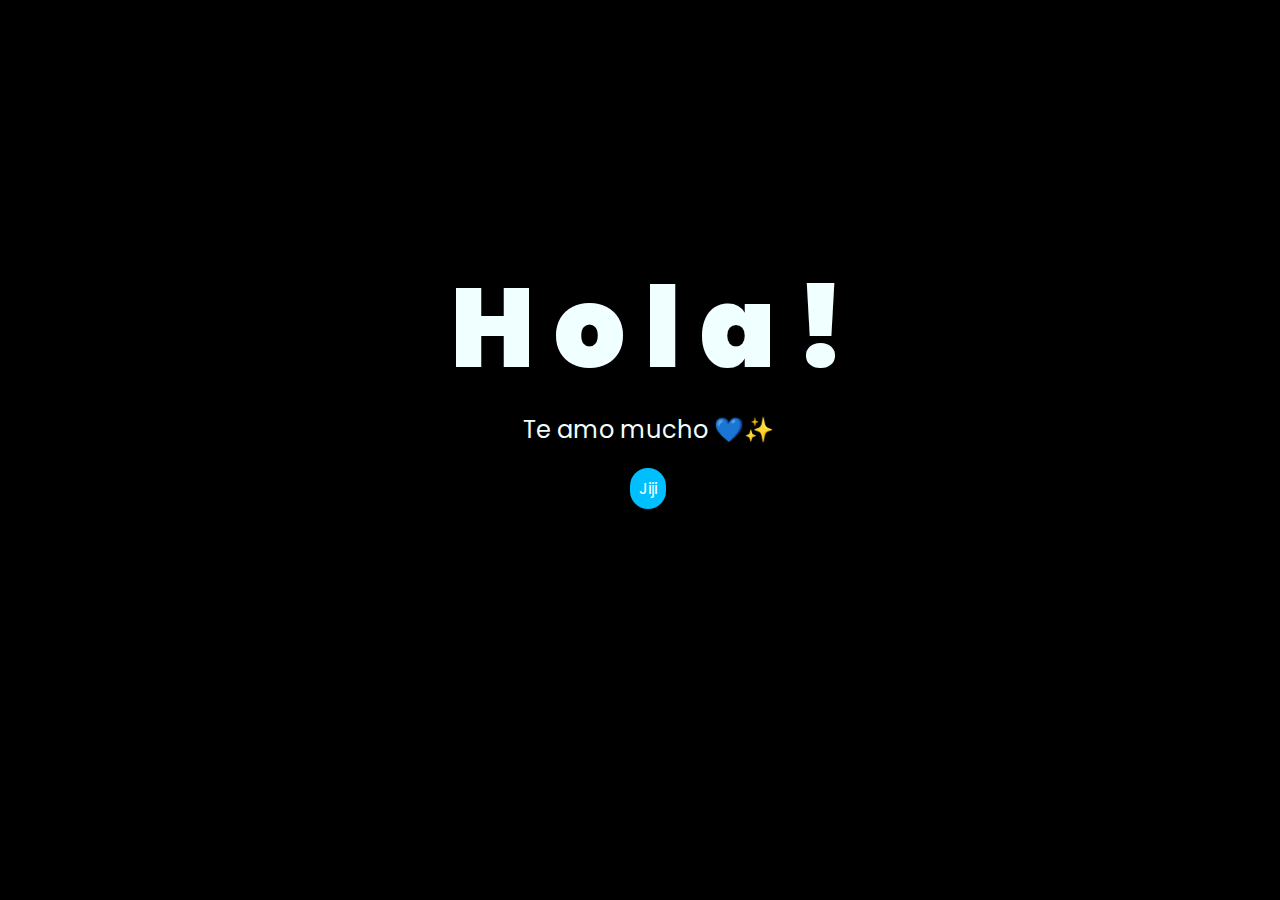
<file: index.html>
<!DOCTYPE html>
<html lang="es">
<head>
    <meta charset="UTF-8">
    <meta http-equiv="X-UA-Compatible" content="IE=edge">
    <meta name="viewport" content="width=device-width, initial-scale=1.0">
    <link rel="stylesheet" href="css/style.css">
    <link rel="icon" href="img/flowers.png" type="image/x-icon">
    <title>Flowers</title>
</head>

<body>
    <div class="greetings">
        <span>H</span>
        <span>o</span>
        <span>l</span>
        <span>a</span>
        <span>!</span>
    </div>
    <div class="description">
        <span>Te amo mucho 💙✨</span>
    </div>
    <div class="button">
        <button class="botones">
            <a href="flower.html" style="color: #fff;">Jiji</a>
        </button>
    </div>

</body>

</html>
</file>
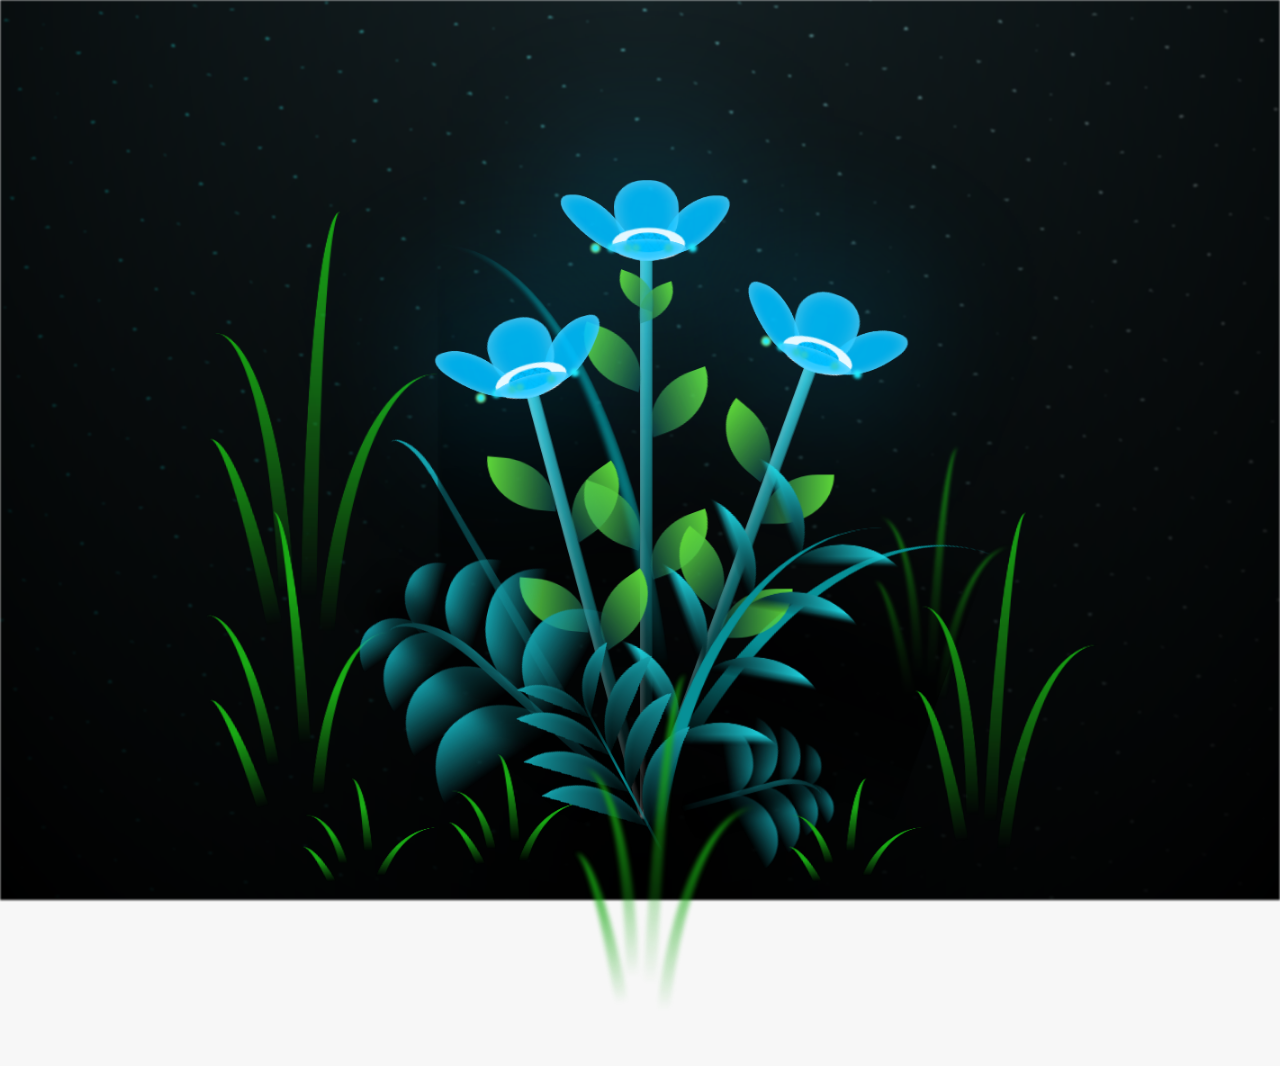
<file: flower.html>
<!DOCTYPE html>
<html lang="es">
  <head>
    <meta charset="UTF-8" />
    <meta http-equiv="X-UA-Compatible" content="IE=edge" />
    <meta name="viewport" content="width=device-width, initial-scale=1.0" />
    <link rel="stylesheet" href="css/main.css" />
    <link rel="icon" href="img/flowers.png" type="image/x-icon" />
    <title>Flower</title>
  </head>
  <body class="container">
    <audio src="sound/Y2meta.app - Lady Gaga, Bruno Mars - Die With A Smile (Official Music Video) (128 kbps).mp3" autoplay></audio>
    <div id="lyrics">
      
    </div>
    
    <h1 class="titulo">Florcitas celestitas para mi amorcito. <br> <br>
      Me encantas mi corazón.</h1>
    <div class="night"></div>
    <div class="flowers">
      <div class="flower flower--1">
        <div class="flower__leafs flower__leafs--1">
          <div class="flower__leaf flower__leaf--1"></div>
          <div class="flower__leaf flower__leaf--2"></div>
          <div class="flower__leaf flower__leaf--3"></div>
          <div class="flower__leaf flower__leaf--4"></div>
          <div class="flower__white-circle"></div>

          <div class="flower__light flower__light--1"></div>
          <div class="flower__light flower__light--2"></div>
          <div class="flower__light flower__light--3"></div>
          <div class="flower__light flower__light--4"></div>
          <div class="flower__light flower__light--5"></div>
          <div class="flower__light flower__light--6"></div>
          <div class="flower__light flower__light--7"></div>
          <div class="flower__light flower__light--8"></div>
        </div>
        <div class="flower__line">
          <div class="flower__line__leaf flower__line__leaf--1"></div>
          <div class="flower__line__leaf flower__line__leaf--2"></div>
          <div class="flower__line__leaf flower__line__leaf--3"></div>
          <div class="flower__line__leaf flower__line__leaf--4"></div>
          <div class="flower__line__leaf flower__line__leaf--5"></div>
          <div class="flower__line__leaf flower__line__leaf--6"></div>
        </div>
      </div>

      <div class="flower flower--2">
        <div class="flower__leafs flower__leafs--2">
          <div class="flower__leaf flower__leaf--1"></div>
          <div class="flower__leaf flower__leaf--2"></div>
          <div class="flower__leaf flower__leaf--3"></div>
          <div class="flower__leaf flower__leaf--4"></div>
          <div class="flower__white-circle"></div>

          <div class="flower__light flower__light--1"></div>
          <div class="flower__light flower__light--2"></div>
          <div class="flower__light flower__light--3"></div>
          <div class="flower__light flower__light--4"></div>
          <div class="flower__light flower__light--5"></div>
          <div class="flower__light flower__light--6"></div>
          <div class="flower__light flower__light--7"></div>
          <div class="flower__light flower__light--8"></div>
        </div>
        <div class="flower__line">
          <div class="flower__line__leaf flower__line__leaf--1"></div>
          <div class="flower__line__leaf flower__line__leaf--2"></div>
          <div class="flower__line__leaf flower__line__leaf--3"></div>
          <div class="flower__line__leaf flower__line__leaf--4"></div>
        </div>
      </div>

      <div class="flower flower--3">
        <div class="flower__leafs flower__leafs--3">
          <div class="flower__leaf flower__leaf--1"></div>
          <div class="flower__leaf flower__leaf--2"></div>
          <div class="flower__leaf flower__leaf--3"></div>
          <div class="flower__leaf flower__leaf--4"></div>
          <div class="flower__white-circle"></div>

          <div class="flower__light flower__light--1"></div>
          <div class="flower__light flower__light--2"></div>
          <div class="flower__light flower__light--3"></div>
          <div class="flower__light flower__light--4"></div>
          <div class="flower__light flower__light--5"></div>
          <div class="flower__light flower__light--6"></div>
          <div class="flower__light flower__light--7"></div>
          <div class="flower__light flower__light--8"></div>
        </div>
        <div class="flower__line">
          <div class="flower__line__leaf flower__line__leaf--1"></div>
          <div class="flower__line__leaf flower__line__leaf--2"></div>
          <div class="flower__line__leaf flower__line__leaf--3"></div>
          <div class="flower__line__leaf flower__line__leaf--4"></div>
        </div>
      </div>

      <div class="grow-ans" style="--d: 1.2s">
        <div class="flower__g-long">
          <div class="flower__g-long__top"></div>
          <div class="flower__g-long__bottom"></div>
        </div>
      </div>

      <div class="growing-grass">
        <div class="flower__grass flower__grass--1">
          <div class="flower__grass--top"></div>
          <div class="flower__grass--bottom"></div>
          <div class="flower__grass__leaf flower__grass__leaf--1"></div>
          <div class="flower__grass__leaf flower__grass__leaf--2"></div>
          <div class="flower__grass__leaf flower__grass__leaf--3"></div>
          <div class="flower__grass__leaf flower__grass__leaf--4"></div>
          <div class="flower__grass__leaf flower__grass__leaf--5"></div>
          <div class="flower__grass__leaf flower__grass__leaf--6"></div>
          <div class="flower__grass__leaf flower__grass__leaf--7"></div>
          <div class="flower__grass__leaf flower__grass__leaf--8"></div>
          <div class="flower__grass__overlay"></div>
        </div>
      </div>

      <div class="growing-grass">
        <div class="flower__grass flower__grass--2">
          <div class="flower__grass--top"></div>
          <div class="flower__grass--bottom"></div>
          <div class="flower__grass__leaf flower__grass__leaf--1"></div>
          <div class="flower__grass__leaf flower__grass__leaf--2"></div>
          <div class="flower__grass__leaf flower__grass__leaf--3"></div>
          <div class="flower__grass__leaf flower__grass__leaf--4"></div>
          <div class="flower__grass__leaf flower__grass__leaf--5"></div>
          <div class="flower__grass__leaf flower__grass__leaf--6"></div>
          <div class="flower__grass__leaf flower__grass__leaf--7"></div>
          <div class="flower__grass__leaf flower__grass__leaf--8"></div>
          <div class="flower__grass__overlay"></div>
        </div>
      </div>

      <div class="grow-ans" style="--d: 2.4s">
        <div class="flower__g-right flower__g-right--1">
          <div class="leaf"></div>
        </div>
      </div>

      <div class="grow-ans" style="--d: 2.8s">
        <div class="flower__g-right flower__g-right--2">
          <div class="leaf"></div>
        </div>
      </div>

      <div class="grow-ans" style="--d: 2.8s">
        <div class="flower__g-front">
          <div
            class="flower__g-front__leaf-wrapper flower__g-front__leaf-wrapper--1"
          >
            <div class="flower__g-front__leaf"></div>
          </div>
          <div
            class="flower__g-front__leaf-wrapper flower__g-front__leaf-wrapper--2"
          >
            <div class="flower__g-front__leaf"></div>
          </div>
          <div
            class="flower__g-front__leaf-wrapper flower__g-front__leaf-wrapper--3"
          >
            <div class="flower__g-front__leaf"></div>
          </div>
          <div
            class="flower__g-front__leaf-wrapper flower__g-front__leaf-wrapper--4"
          >
            <div class="flower__g-front__leaf"></div>
          </div>
          <div
            class="flower__g-front__leaf-wrapper flower__g-front__leaf-wrapper--5"
          >
            <div class="flower__g-front__leaf"></div>
          </div>
          <div
            class="flower__g-front__leaf-wrapper flower__g-front__leaf-wrapper--6"
          >
            <div class="flower__g-front__leaf"></div>
          </div>
          <div
            class="flower__g-front__leaf-wrapper flower__g-front__leaf-wrapper--7"
          >
            <div class="flower__g-front__leaf"></div>
          </div>
          <div
            class="flower__g-front__leaf-wrapper flower__g-front__leaf-wrapper--8"
          >
            <div class="flower__g-front__leaf"></div>
          </div>
          <div class="flower__g-front__line"></div>
        </div>
      </div>

      <div class="grow-ans" style="--d: 3.2s">
        <div class="flower__g-fr">
          <div class="leaf"></div>
          <div class="flower__g-fr__leaf flower__g-fr__leaf--1"></div>
          <div class="flower__g-fr__leaf flower__g-fr__leaf--2"></div>
          <div class="flower__g-fr__leaf flower__g-fr__leaf--3"></div>
          <div class="flower__g-fr__leaf flower__g-fr__leaf--4"></div>
          <div class="flower__g-fr__leaf flower__g-fr__leaf--5"></div>
          <div class="flower__g-fr__leaf flower__g-fr__leaf--6"></div>
          <div class="flower__g-fr__leaf flower__g-fr__leaf--7"></div>
          <div class="flower__g-fr__leaf flower__g-fr__leaf--8"></div>
        </div>
      </div>

      <div class="long-g long-g--0">
        <div class="grow-ans" style="--d: 3s">
          <div class="leaf leaf--0"></div>
        </div>
        <div class="grow-ans" style="--d: 2.2s">
          <div class="leaf leaf--1"></div>
        </div>
        <div class="grow-ans" style="--d: 3.4s">
          <div class="leaf leaf--2"></div>
        </div>
        <div class="grow-ans" style="--d: 3.6s">
          <div class="leaf leaf--3"></div>
        </div>
      </div>

      <div class="long-g long-g--1">
        <div class="grow-ans" style="--d: 3.6s">
          <div class="leaf leaf--0"></div>
        </div>
        <div class="grow-ans" style="--d: 3.8s">
          <div class="leaf leaf--1"></div>
        </div>
        <div class="grow-ans" style="--d: 4s">
          <div class="leaf leaf--2"></div>
        </div>
        <div class="grow-ans" style="--d: 4.2s">
          <div class="leaf leaf--3"></div>
        </div>
      </div>

      <div class="long-g long-g--2">
        <div class="grow-ans" style="--d: 4s">
          <div class="leaf leaf--0"></div>
        </div>
        <div class="grow-ans" style="--d: 4.2s">
          <div class="leaf leaf--1"></div>
        </div>
        <div class="grow-ans" style="--d: 4.4s">
          <div class="leaf leaf--2"></div>
        </div>
        <div class="grow-ans" style="--d: 4.6s">
          <div class="leaf leaf--3"></div>
        </div>
      </div>

      <div class="long-g long-g--3">
        <div class="grow-ans" style="--d: 4s">
          <div class="leaf leaf--0"></div>
        </div>
        <div class="grow-ans" style="--d: 4.2s">
          <div class="leaf leaf--1"></div>
        </div>
        <div class="grow-ans" style="--d: 3s">
          <div class="leaf leaf--2"></div>
        </div>
        <div class="grow-ans" style="--d: 3.6s">
          <div class="leaf leaf--3"></div>
        </div>
      </div>

      <div class="long-g long-g--4">
        <div class="grow-ans" style="--d: 4s">
          <div class="leaf leaf--0"></div>
        </div>
        <div class="grow-ans" style="--d: 4.2s">
          <div class="leaf leaf--1"></div>
        </div>
        <div class="grow-ans" style="--d: 3s">
          <div class="leaf leaf--2"></div>
        </div>
        <div class="grow-ans" style="--d: 3.6s">
          <div class="leaf leaf--3"></div>
        </div>
      </div>

      <div class="long-g long-g--5">
        <div class="grow-ans" style="--d: 4s">
          <div class="leaf leaf--0"></div>
        </div>
        <div class="grow-ans" style="--d: 4.2s">
          <div class="leaf leaf--1"></div>
        </div>
        <div class="grow-ans" style="--d: 3s">
          <div class="leaf leaf--2"></div>
        </div>
        <div class="grow-ans" style="--d: 3.6s">
          <div class="leaf leaf--3"></div>
        </div>
      </div>

      <div class="long-g long-g--6">
        <div class="grow-ans" style="--d: 4.2s">
          <div class="leaf leaf--0"></div>
        </div>
        <div class="grow-ans" style="--d: 4.4s">
          <div class="leaf leaf--1"></div>
        </div>
        <div class="grow-ans" style="--d: 4.6s">
          <div class="leaf leaf--2"></div>
        </div>
        <div class="grow-ans" style="--d: 4.8s">
          <div class="leaf leaf--3"></div>
        </div>
      </div>

      <div class="long-g long-g--7">
        <div class="grow-ans" style="--d: 3s">
          <div class="leaf leaf--0"></div>
        </div>
        <div class="grow-ans" style="--d: 3.2s">
          <div class="leaf leaf--1"></div>
        </div>
        <div class="grow-ans" style="--d: 3.5s">
          <div class="leaf leaf--2"></div>
        </div>
        <div class="grow-ans" style="--d: 3.6s">
          <div class="leaf leaf--3"></div>
        </div>
      </div>
    </div>
    <script src="anim.js"></script>
    <script src="main.js"></script>
  </body>
</html>
</file>
<file: css/style.css>
@import url('https://fonts.googleapis.com/css2?family=Poppins:ital,wght@0,500;1,900&display=swap');
*{
    font-family: 'Poppins',cursive;
}
body{
    color: azure;
    width: 100%;
    height: 82vh;
    display: flex;
    flex-direction: column;
    align-items: center;
    justify-content: center;
    background-color: black;
    /* padding-top: -30; */
}

.botones{
    padding: 9px;
    border-radius: 80px;
    background-color: transparent;
    border: none;
}

.botones a{
    background-color: deepskyblue;
    padding: 9px;
    border-radius: 80px;
    -webkit-border-radius: 80px;
    -moz-border-radius: 80px;
    -ms-border-radius: 80px;
    -o-border-radius: 80px;

}

.botones a:focus{
    background-color: rgb(50, 194, 194);
}

.greetings{
    font-size: 7rem;
    font-weight: 900;
}
.greetings > span{
    animation: glow 2.5s ease-in-out infinite;
}
@keyframes glow{
    0%, 100%{
        color: #fff;
        text-shadow: 0 0 12px #39c6d6, 0 0 50px #39c6d6, 0 0 100px #39c6d6;
    }
    10%, 90%{
        color: #111;
        text-shadow: none;
    }
}
.greetings > span:nth-child(2){
    animation-delay: .2s ;
}
.greetings > span:nth-child(3){
    animation-delay: .4s ;
}
.greetings > span:nth-child(4){
    animation-delay: .6s;
}
.greetings > span:nth-child(5){
    animation-delay: .8s;
}
.greetings > span:nth-child(6){
    animation-delay: 1s;
}

.description{
    font-size: 1.5rem;
    margin-bottom: 20px;
}

.button a{
    text-decoration: none;
    font-size: 1rem;
    color: #111;
}

@media screen and (max-width:574px){
    .greetings{
        display: block;
        font-size: 4rem;
        font-weight: 800;
        text-align: center;
    }
    .description{
        font-size: 2rem;
    }
    
    .button a{
        font-size: 1rem;
    }
}
</file>
<file: css/main.css>
*,
*::after,
*::before {
  padding: 0;
  margin: 0;
  box-sizing: border-box;
}

:root {
  --dark-color: #000;
}

body {
  display: flex;
  align-items: flex-end;
  justify-content: center;
  min-height: 100vh;
  background-color: var(--dark-color);
  overflow: hidden;
  perspective: 1000px;
}

#lyrics {
  font-size: 28px;
  font-family: "Franklin Gothic Medium", "Arial Narrow", Arial, sans-serif;
  color: white;
  position: absolute;
  margin-bottom: 20%;
  z-index: 1;
  font-weight: bold;
  letter-spacing: 4px;
}
@media only screen and (max-width: 600px) {
  /* Estilos específicos para dispositivos con un ancho máximo de 600px */
  #lyrics {
      font-size: 14px; /* Reduce el tamaño del texto para dispositivos más pequeños */
      margin-bottom: 530px;
      letter-spacing: 3px;
  }

}
.titulo {
  margin-bottom: 180px;
  font-family: "Arial Narrow", Arial, sans-serif;
  color: rgb(0, 191, 255);
  position: absolute;
  font-weight: bold;
  letter-spacing: 10px;
  opacity: 0;
  animation: fadeIn 3s ease-in-out forwards;
  text-align: center;
}
@keyframes fadeIn {
  from {
    opacity: 0;
  }
  to {
    opacity: 1;
  }
}

.night {
  z-index: -1;
  position: absolute;
  left: 50%;
  top: 0;
  transform: translateX(-50%);
  width: 100%;
  height: 100%;
  filter: blur(0.1vmin);
  background-image: radial-gradient(
      ellipse at top,
      transparent 0%,
      var(--dark-color)
    ),
    radial-gradient(
      ellipse at bottom,
      var(--dark-color),
      rgba(145, 233, 255, 0.2)
    ),
    repeating-linear-gradient(
      220deg,
      rgb(0, 0, 0) 0px,
      rgb(0, 0, 0) 19px,
      transparent 19px,
      transparent 22px
    ),
    repeating-linear-gradient(
      189deg,
      rgb(0, 0, 0) 0px,
      rgb(0, 0, 0) 19px,
      transparent 19px,
      transparent 22px
    ),
    repeating-linear-gradient(
      148deg,
      rgb(0, 0, 0) 0px,
      rgb(0, 0, 0) 19px,
      transparent 19px,
      transparent 22px
    ),
    linear-gradient(90deg, rgb(0, 255, 250), rgb(240, 240, 240));
}

.flowers {
  position: relative;
  transform: scale(0.9);
  /*margin-bottom: 100px;
  */
}

@media only screen and (max-width: 600px) {
  /* Estilos específicos para dispositivos con un ancho máximo de 600px */
.flowers {
      font-size: 14px;
      margin-bottom: 35%;
      letter-spacing: 3px;
      transform: scale(1.0);
}

}

.flower {
  position: absolute;
  bottom: 10vmin;
  transform-origin: bottom center;
  z-index: 10;
  --fl-speed: 0.8s;
}
.flower--1 {
  -webkit-animation: moving-flower-1 4s linear infinite;
  animation: moving-flower-1 4s linear infinite;
}
.flower--1 .flower__line {
  height: 70vmin;
  -webkit-animation-delay: 0.3s;
  animation-delay: 0.3s;
}
.flower--1 .flower__line__leaf--1 {
  -webkit-animation: blooming-leaf-right var(--fl-speed) 1.6s backwards;
  animation: blooming-leaf-right var(--fl-speed) 1.6s backwards;
}
.flower--1 .flower__line__leaf--2 {
  -webkit-animation: blooming-leaf-right var(--fl-speed) 1.4s backwards;
  animation: blooming-leaf-right var(--fl-speed) 1.4s backwards;
}
.flower--1 .flower__line__leaf--3 {
  -webkit-animation: blooming-leaf-left var(--fl-speed) 1.2s backwards;
  animation: blooming-leaf-left var(--fl-speed) 1.2s backwards;
}
.flower--1 .flower__line__leaf--4 {
  -webkit-animation: blooming-leaf-left var(--fl-speed) 1s backwards;
  animation: blooming-leaf-left var(--fl-speed) 1s backwards;
}
.flower--1 .flower__line__leaf--5 {
  -webkit-animation: blooming-leaf-right var(--fl-speed) 1.8s backwards;
  animation: blooming-leaf-right var(--fl-speed) 1.8s backwards;
}
.flower--1 .flower__line__leaf--6 {
  -webkit-animation: blooming-leaf-left var(--fl-speed) 2s backwards;
  animation: blooming-leaf-left var(--fl-speed) 2s backwards;
}
.flower--2 {
  left: 50%;
  transform: rotate(20deg);
  -webkit-animation: moving-flower-2 4s linear infinite;
  animation: moving-flower-2 4s linear infinite;
}
.flower--2 .flower__line {
  height: 60vmin;
  -webkit-animation-delay: 0.6s;
  animation-delay: 0.6s;
}
.flower--2 .flower__line__leaf--1 {
  -webkit-animation: blooming-leaf-right var(--fl-speed) 1.9s backwards;
  animation: blooming-leaf-right var(--fl-speed) 1.9s backwards;
}
.flower--2 .flower__line__leaf--2 {
  -webkit-animation: blooming-leaf-right var(--fl-speed) 1.7s backwards;
  animation: blooming-leaf-right var(--fl-speed) 1.7s backwards;
}
.flower--2 .flower__line__leaf--3 {
  -webkit-animation: blooming-leaf-left var(--fl-speed) 1.5s backwards;
  animation: blooming-leaf-left var(--fl-speed) 1.5s backwards;
}
.flower--2 .flower__line__leaf--4 {
  -webkit-animation: blooming-leaf-left var(--fl-speed) 1.3s backwards;
  animation: blooming-leaf-left var(--fl-speed) 1.3s backwards;
}
.flower--3 {
  left: 50%;
  transform: rotate(-15deg);
  -webkit-animation: moving-flower-3 4s linear infinite;
  animation: moving-flower-3 4s linear infinite;
}
.flower--3 .flower__line {
  -webkit-animation-delay: 0.9s;
  animation-delay: 0.9s;
}
.flower--3 .flower__line__leaf--1 {
  -webkit-animation: blooming-leaf-right var(--fl-speed) 2.5s backwards;
  animation: blooming-leaf-right var(--fl-speed) 2.5s backwards;
}
.flower--3 .flower__line__leaf--2 {
  -webkit-animation: blooming-leaf-right var(--fl-speed) 2.3s backwards;
  animation: blooming-leaf-right var(--fl-speed) 2.3s backwards;
}
.flower--3 .flower__line__leaf--3 {
  -webkit-animation: blooming-leaf-left var(--fl-speed) 2.1s backwards;
  animation: blooming-leaf-left var(--fl-speed) 2.1s backwards;
}
.flower--3 .flower__line__leaf--4 {
  -webkit-animation: blooming-leaf-left var(--fl-speed) 1.9s backwards;
  animation: blooming-leaf-left var(--fl-speed) 1.9s backwards;
}
.flower__leafs {
  position: relative;
  -webkit-animation: blooming-flower 2s backwards;
  animation: blooming-flower 2s backwards;
}
.flower__leafs--1 {
  -webkit-animation-delay: 1.1s;
  animation-delay: 1.1s;
}
.flower__leafs--2 {
  -webkit-animation-delay: 1.4s;
  animation-delay: 1.4s;
}
.flower__leafs--3 {
  -webkit-animation-delay: 1.7s;
  animation-delay: 1.7s;
}
.flower__leafs::after {
  content: "";
  position: absolute;
  left: 0;
  top: 0;
  transform: translate(-50%, -100%);
  width: 8vmin;
  height: 8vmin;
  background-color: rgb(0, 191, 255);;
  /* background-color: #fd2525; */
  filter: blur(10vmin);
}
.flower__leaf {
  position: absolute;
  bottom: 0;
  left: 50%;
  width: 8vmin;
  height: 11vmin;
  border-radius: 51% 49% 47% 53%/44% 45% 55% 69%;
  background-color: #253bfd;
  background-color: rgb(0, 191, 255);
  transform-origin: bottom center;
  opacity: 0.9;
  box-shadow: inset 0 0 2vmin rgba(255, 255, 255, 0.5);
}
.flower__leaf--1 {
  transform: translate(-10%, 1%) rotateY(40deg) rotateX(-50deg);
}
.flower__leaf--2 {
  transform: translate(-50%, -4%) rotateX(40deg);
}
.flower__leaf--3 {
  transform: translate(-90%, 0%) rotateY(45deg) rotateX(50deg);
}
.flower__leaf--4 {
  width: 8vmin;
  height: 8vmin;
  transform-origin: bottom left;
  border-radius: 4vmin 10vmin 4vmin 4vmin;
  transform: translate(0%, 18%) rotateX(70deg) rotate(-43deg);
  background-color: rgb(0, 191, 255);;
  z-index: 1;
  opacity: 0.8;
}
.flower__white-circle {
  position: absolute;
  left: -3.5vmin;
  top: -3vmin;
  width: 9vmin;
  height: 4vmin;
  border-radius: 50%;
  background-color: #fff;
}
.flower__white-circle::after {
  content: "";
  position: absolute;
  left: 50%;
  top: 45%;
  transform: translate(-50%, -50%);
  width: 60%;
  height: 60%;
  border-radius: inherit;
  background-image: repeating-linear-gradient(
      135deg,
      rgba(0, 0, 0, 0.03) 0px,
      rgba(0, 0, 0, 0.03) 1px,
      transparent 1px,
      transparent 12px
    ),
    repeating-linear-gradient(
      45deg,
      rgba(0, 0, 0, 0.03) 0px,
      rgba(0, 0, 0, 0.03) 1px,
      transparent 1px,
      transparent 12px
    ),
    repeating-linear-gradient(
      67.5deg,
      rgba(0, 0, 0, 0.03) 0px,
      rgba(0, 0, 0, 0.03) 1px,
      transparent 1px,
      transparent 12px
    ),
    repeating-linear-gradient(
      135deg,
      rgba(0, 0, 0, 0.03) 0px,
      rgba(0, 0, 0, 0.03) 1px,
      transparent 1px,
      transparent 12px
    ),
    repeating-linear-gradient(
      45deg,
      rgba(0, 0, 0, 0.03) 0px,
      rgba(0, 0, 0, 0.03) 1px,
      transparent 1px,
      transparent 12px
    ),
    repeating-linear-gradient(
      112.5deg,
      rgba(0, 0, 0, 0.03) 0px,
      rgba(0, 0, 0, 0.03) 1px,
      transparent 1px,
      transparent 12px
    ),
    repeating-linear-gradient(
      112.5deg,
      rgba(0, 0, 0, 0.03) 0px,
      rgba(0, 0, 0, 0.03) 1px,
      transparent 1px,
      transparent 12px
    ),
    repeating-linear-gradient(
      45deg,
      rgba(0, 0, 0, 0.03) 0px,
      rgba(0, 0, 0, 0.03) 1px,
      transparent 1px,
      transparent 12px
    ),
    repeating-linear-gradient(
      22.5deg,
      rgba(0, 0, 0, 0.03) 0px,
      rgba(0, 0, 0, 0.03) 1px,
      transparent 1px,
      transparent 12px
    ),
    repeating-linear-gradient(
      45deg,
      rgba(0, 0, 0, 0.03) 0px,
      rgba(0, 0, 0, 0.03) 1px,
      transparent 1px,
      transparent 12px
    ),
    repeating-linear-gradient(
      22.5deg,
      rgba(0, 0, 0, 0.03) 0px,
      rgba(0, 0, 0, 0.03) 1px,
      transparent 1px,
      transparent 12px
    ),
    repeating-linear-gradient(
      135deg,
      rgba(0, 0, 0, 0.03) 0px,
      rgba(0, 0, 0, 0.03) 1px,
      transparent 1px,
      transparent 12px
    ),
    repeating-linear-gradient(
      157.5deg,
      rgba(0, 0, 0, 0.03) 0px,
      rgba(0, 0, 0, 0.03) 1px,
      transparent 1px,
      transparent 12px
    ),
    repeating-linear-gradient(
      67.5deg,
      rgba(0, 0, 0, 0.03) 0px,
      rgba(0, 0, 0, 0.03) 1px,
      transparent 1px,
      transparent 12px
    ),
    repeating-linear-gradient(
      67.5deg,
      rgba(0, 0, 0, 0.03) 0px,
      rgba(0, 0, 0, 0.03) 1px,
      transparent 1px,
      transparent 12px
    ),
    linear-gradient(90deg, rgb(0, 191, 255), rgb(0, 191, 255));
}
.flower__line {
  height: 55vmin;
  width: 1.5vmin;
  background-image: linear-gradient(
      to left,
      rgba(0, 0, 0, 0.2),
      transparent,
      rgba(255, 255, 255, 0.2)
    ),
    linear-gradient(to top, transparent 10%, #14757a, #39c6d6);
  box-shadow: inset 0 0 2px rgba(0, 0, 0, 0.5);
  -webkit-animation: grow-flower-tree 4s backwards;
  animation: grow-flower-tree 4s backwards;
}
.flower__line__leaf {
  --w: 7vmin;
  --h: calc(var(--w) + 2vmin);
  position: absolute;
  top: 20%;
  left: 90%;
  width: var(--w);
  height: var(--h);
  border-top-right-radius: var(--h);
  border-bottom-left-radius: var(--h);
  background-image: linear-gradient(to top, rgba(20, 117, 122, 0.4), #5ed639);
}
.flower__line__leaf--1 {
  transform: rotate(70deg) rotateY(30deg);
}
.flower__line__leaf--2 {
  top: 45%;
  transform: rotate(70deg) rotateY(30deg);
}
.flower__line__leaf--3,
.flower__line__leaf--4,
.flower__line__leaf--6 {
  border-top-right-radius: 0;
  border-bottom-left-radius: 0;
  border-top-left-radius: var(--h);
  border-bottom-right-radius: var(--h);
  left: -460%;
  top: 12%;
  transform: rotate(-70deg) rotateY(30deg);
}
.flower__line__leaf--4 {
  top: 40%;
}
.flower__line__leaf--5 {
  top: 0;
  transform-origin: left;
  transform: rotate(70deg) rotateY(30deg) scale(0.6);
}
.flower__line__leaf--6 {
  top: -2%;
  left: -450%;
  transform-origin: right;
  transform: rotate(-70deg) rotateY(30deg) scale(0.6);
}
.flower__light {
  position: absolute;
  bottom: 0vmin;
  width: 1vmin;
  height: 1vmin;
  background-color: rgb(255, 251, 0);
  border-radius: 50%;
  filter: blur(0.2vmin);
  -webkit-animation: light-ans 4s linear infinite backwards;
  animation: light-ans 4s linear infinite backwards;
}
.flower__light:nth-child(odd) {
  background-color: #23f0ff;
}
.flower__light--1 {
  left: -2vmin;
  -webkit-animation-delay: 1s;
  animation-delay: 1s;
}
.flower__light--2 {
  left: 3vmin;
  -webkit-animation-delay: 0.5s;
  animation-delay: 0.5s;
}
.flower__light--3 {
  left: -6vmin;
  -webkit-animation-delay: 0.3s;
  animation-delay: 0.3s;
}
.flower__light--4 {
  left: 6vmin;
  -webkit-animation-delay: 0.9s;
  animation-delay: 0.9s;
}
.flower__light--5 {
  left: -1vmin;
  -webkit-animation-delay: 1.5s;
  animation-delay: 1.5s;
}
.flower__light--6 {
  left: -4vmin;
  -webkit-animation-delay: 3s;
  animation-delay: 3s;
}
.flower__light--7 {
  left: 3vmin;
  -webkit-animation-delay: 2s;
  animation-delay: 2s;
}
.flower__light--8 {
  left: -6vmin;
  -webkit-animation-delay: 3.5s;
  animation-delay: 3.5s;
}
.flower__grass {
  --c: #159faa;
  --line-w: 1.5vmin;
  position: absolute;
  bottom: 12vmin;
  left: -7vmin;
  display: flex;
  flex-direction: column;
  align-items: flex-end;
  z-index: 20;
  transform-origin: bottom center;
  transform: rotate(-48deg) rotateY(40deg);
}
.flower__grass--1 {
  -webkit-animation: moving-grass 2s linear infinite;
  animation: moving-grass 2s linear infinite;
}
.flower__grass--2 {
  left: 2vmin;
  bottom: 10vmin;
  transform: scale(0.5) rotate(75deg) rotateX(10deg) rotateY(-200deg);
  opacity: 0.8;
  z-index: 0;
  -webkit-animation: moving-grass--2 1.5s linear infinite;
  animation: moving-grass--2 1.5s linear infinite;
}
.flower__grass--top {
  width: 7vmin;
  height: 10vmin;
  border-top-right-radius: 100%;
  border-right: var(--line-w) solid var(--c);
  transform-origin: bottom center;
  transform: rotate(-2deg);
}
.flower__grass--bottom {
  margin-top: -2px;
  width: var(--line-w);
  height: 25vmin;
  background-image: linear-gradient(to top, transparent, var(--c));
}
.flower__grass__leaf {
  --size: 10vmin;
  position: absolute;
  width: calc(var(--size) * 2.1);
  height: var(--size);
  border-top-left-radius: var(--size);
  border-top-right-radius: var(--size);
  background-image: linear-gradient(
    to top,
    transparent,
    transparent 30%,
    var(--c)
  );
  z-index: 100;
}
.flower__grass__leaf--1 {
  top: -6%;
  left: 30%;
  --size: 6vmin;
  transform: rotate(-20deg);
  -webkit-animation: growing-grass-ans--1 2s 2.6s backwards;
  animation: growing-grass-ans--1 2s 2.6s backwards;
}
@-webkit-keyframes growing-grass-ans--1 {
  0% {
    transform-origin: bottom left;
    transform: rotate(-20deg) scale(0);
  }
}
@keyframes growing-grass-ans--1 {
  0% {
    transform-origin: bottom left;
    transform: rotate(-20deg) scale(0);
  }
}
.flower__grass__leaf--2 {
  top: -5%;
  left: -110%;
  --size: 6vmin;
  transform: rotate(10deg);
  -webkit-animation: growing-grass-ans--2 2s 2.4s linear backwards;
  animation: growing-grass-ans--2 2s 2.4s linear backwards;
}
@-webkit-keyframes growing-grass-ans--2 {
  0% {
    transform-origin: bottom right;
    transform: rotate(10deg) scale(0);
  }
}
@keyframes growing-grass-ans--2 {
  0% {
    transform-origin: bottom right;
    transform: rotate(10deg) scale(0);
  }
}
.flower__grass__leaf--3 {
  top: 5%;
  left: 60%;
  --size: 8vmin;
  transform: rotate(-18deg) rotateX(-20deg);
  -webkit-animation: growing-grass-ans--3 2s 2.2s linear backwards;
  animation: growing-grass-ans--3 2s 2.2s linear backwards;
}
@-webkit-keyframes growing-grass-ans--3 {
  0% {
    transform-origin: bottom left;
    transform: rotate(-18deg) rotateX(-20deg) scale(0);
  }
}
@keyframes growing-grass-ans--3 {
  0% {
    transform-origin: bottom left;
    transform: rotate(-18deg) rotateX(-20deg) scale(0);
  }
}
.flower__grass__leaf--4 {
  top: 6%;
  left: -135%;
  --size: 8vmin;
  transform: rotate(2deg);
  -webkit-animation: growing-grass-ans--4 2s 2s linear backwards;
  animation: growing-grass-ans--4 2s 2s linear backwards;
}
@-webkit-keyframes growing-grass-ans--4 {
  0% {
    transform-origin: bottom right;
    transform: rotate(2deg) scale(0);
  }
}
@keyframes growing-grass-ans--4 {
  0% {
    transform-origin: bottom right;
    transform: rotate(2deg) scale(0);
  }
}
.flower__grass__leaf--5 {
  top: 20%;
  left: 60%;
  --size: 10vmin;
  transform: rotate(-24deg) rotateX(-20deg);
  -webkit-animation: growing-grass-ans--5 2s 1.8s linear backwards;
  animation: growing-grass-ans--5 2s 1.8s linear backwards;
}
@-webkit-keyframes growing-grass-ans--5 {
  0% {
    transform-origin: bottom left;
    transform: rotate(-24deg) rotateX(-20deg) scale(0);
  }
}
@keyframes growing-grass-ans--5 {
  0% {
    transform-origin: bottom left;
    transform: rotate(-24deg) rotateX(-20deg) scale(0);
  }
}
.flower__grass__leaf--6 {
  top: 22%;
  left: -180%;
  --size: 10vmin;
  transform: rotate(10deg);
  -webkit-animation: growing-grass-ans--6 2s 1.6s linear backwards;
  animation: growing-grass-ans--6 2s 1.6s linear backwards;
}
@-webkit-keyframes growing-grass-ans--6 {
  0% {
    transform-origin: bottom right;
    transform: rotate(10deg) scale(0);
  }
}
@keyframes growing-grass-ans--6 {
  0% {
    transform-origin: bottom right;
    transform: rotate(10deg) scale(0);
  }
}
.flower__grass__leaf--7 {
  top: 39%;
  left: 70%;
  --size: 10vmin;
  transform: rotate(-10deg);
  -webkit-animation: growing-grass-ans--7 2s 1.4s linear backwards;
  animation: growing-grass-ans--7 2s 1.4s linear backwards;
}
@-webkit-keyframes growing-grass-ans--7 {
  0% {
    transform-origin: bottom left;
    transform: rotate(-10deg) scale(0);
  }
}
@keyframes growing-grass-ans--7 {
  0% {
    transform-origin: bottom left;
    transform: rotate(-10deg) scale(0);
  }
}
.flower__grass__leaf--8 {
  top: 40%;
  left: -215%;
  --size: 11vmin;
  transform: rotate(10deg);
  -webkit-animation: growing-grass-ans--8 2s 1.2s linear backwards;
  animation: growing-grass-ans--8 2s 1.2s linear backwards;
}
@-webkit-keyframes growing-grass-ans--8 {
  0% {
    transform-origin: bottom right;
    transform: rotate(10deg) scale(0);
  }
}
@keyframes growing-grass-ans--8 {
  0% {
    transform-origin: bottom right;
    transform: rotate(10deg) scale(0);
  }
}
.flower__grass__overlay {
  position: absolute;
  top: -10%;
  right: 0%;
  width: 100%;
  height: 100%;
  background-color: rgba(0, 0, 0, 0.6);
  filter: blur(1.5vmin);
  z-index: 100;
}
.flower__g-long {
  --w: 2vmin;
  --h: 6vmin;
  --c: #159faa;
  position: absolute;
  bottom: 10vmin;
  left: -3vmin;
  transform-origin: bottom center;
  transform: rotate(-30deg) rotateY(-20deg);
  display: flex;
  flex-direction: column;
  align-items: flex-end;
  -webkit-animation: flower-g-long-ans 3s linear infinite;
  animation: flower-g-long-ans 3s linear infinite;
}
@-webkit-keyframes flower-g-long-ans {
  0%,
  100% {
    transform: rotate(-30deg) rotateY(-20deg);
  }
  50% {
    transform: rotate(-32deg) rotateY(-20deg);
  }
}
@keyframes flower-g-long-ans {
  0%,
  100% {
    transform: rotate(-30deg) rotateY(-20deg);
  }
  50% {
    transform: rotate(-32deg) rotateY(-20deg);
  }
}
.flower__g-long__top {
  top: calc(var(--h) * -1);
  width: calc(var(--w) + 1vmin);
  height: var(--h);
  border-top-right-radius: 100%;
  border-right: 0.7vmin solid var(--c);
  transform: translate(-0.7vmin, 1vmin);
}
.flower__g-long__bottom {
  width: var(--w);
  height: 50vmin;
  transform-origin: bottom center;
  background-image: linear-gradient(to top, transparent 30%, var(--c));
  box-shadow: inset 0 0 2px rgba(0, 0, 0, 0.5);
  -webkit-clip-path: polygon(35% 0, 65% 1%, 100% 100%, 0% 100%);
  clip-path: polygon(35% 0, 65% 1%, 100% 100%, 0% 100%);
}
.flower__g-right {
  position: absolute;
  bottom: 6vmin;
  left: -2vmin;
  transform-origin: bottom left;
  transform: rotate(20deg);
}
.flower__g-right .leaf {
  width: 30vmin;
  height: 50vmin;
  border-top-left-radius: 100%;
  border-left: 2vmin solid #079097;
  background-image: linear-gradient(
    to bottom,
    transparent,
    var(--dark-color) 60%
  );
  -webkit-mask-image: linear-gradient(to top, transparent 30%, #079097 60%);
}
.flower__g-right--1 {
  -webkit-animation: flower-g-right-ans 2.5s linear infinite;
  animation: flower-g-right-ans 2.5s linear infinite;
}
.flower__g-right--2 {
  left: 5vmin;
  transform: rotateY(-180deg);
  -webkit-animation: flower-g-right-ans--2 3s linear infinite;
  animation: flower-g-right-ans--2 3s linear infinite;
}
.flower__g-right--2 .leaf {
  height: 75vmin;
  filter: blur(0.3vmin);
  opacity: 0.8;
}
@-webkit-keyframes flower-g-right-ans {
  0%,
  100% {
    transform: rotate(20deg);
  }
  50% {
    transform: rotate(24deg) rotateX(-20deg);
  }
}
@keyframes flower-g-right-ans {
  0%,
  100% {
    transform: rotate(20deg);
  }
  50% {
    transform: rotate(24deg) rotateX(-20deg);
  }
}
@-webkit-keyframes flower-g-right-ans--2 {
  0%,
  100% {
    transform: rotateY(-180deg) rotate(0deg) rotateX(-20deg);
  }
  50% {
    transform: rotateY(-180deg) rotate(6deg) rotateX(-20deg);
  }
}
@keyframes flower-g-right-ans--2 {
  0%,
  100% {
    transform: rotateY(-180deg) rotate(0deg) rotateX(-20deg);
  }
  50% {
    transform: rotateY(-180deg) rotate(6deg) rotateX(-20deg);
  }
}
.flower__g-front {
  position: absolute;
  bottom: 6vmin;
  left: 2.5vmin;
  z-index: 100;
  transform-origin: bottom center;
  transform: rotate(-28deg) rotateY(30deg) scale(1.04);
  -webkit-animation: flower__g-front-ans 2s linear infinite;
  animation: flower__g-front-ans 2s linear infinite;
}
@-webkit-keyframes flower__g-front-ans {
  0%,
  100% {
    transform: rotate(-28deg) rotateY(30deg) scale(1.04);
  }
  50% {
    transform: rotate(-35deg) rotateY(40deg) scale(1.04);
  }
}
@keyframes flower__g-front-ans {
  0%,
  100% {
    transform: rotate(-28deg) rotateY(30deg) scale(1.04);
  }
  50% {
    transform: rotate(-35deg) rotateY(40deg) scale(1.04);
  }
}
.flower__g-front__line {
  width: 0.3vmin;
  height: 20vmin;
  background-image: linear-gradient(
    to top,
    transparent,
    #079097,
    transparent 100%
  );
  position: relative;
}
.flower__g-front__leaf-wrapper {
  position: absolute;
  top: 0;
  left: 0;
  transform-origin: bottom left;
  transform: rotate(10deg);
}
.flower__g-front__leaf-wrapper:nth-child(even) {
  left: 0vmin;
  transform: rotateY(-180deg) rotate(5deg);
  -webkit-animation: flower__g-front__leaf-left-ans 1s ease-in backwards;
  animation: flower__g-front__leaf-left-ans 1s ease-in backwards;
}
.flower__g-front__leaf-wrapper:nth-child(odd) {
  -webkit-animation: flower__g-front__leaf-ans 1s ease-in backwards;
  animation: flower__g-front__leaf-ans 1s ease-in backwards;
}
.flower__g-front__leaf-wrapper--1 {
  top: -8vmin;
  transform: scale(0.7);
  -webkit-animation: flower__g-front__leaf-ans 1s 5.5s ease-in backwards !important;
  animation: flower__g-front__leaf-ans 1s 5.5s ease-in backwards !important;
}
.flower__g-front__leaf-wrapper--2 {
  top: -8vmin;
  transform: rotateY(-180deg) scale(0.7) !important;
  -webkit-animation: flower__g-front__leaf-left-ans-2 1s 4.6s ease-in backwards !important;
  animation: flower__g-front__leaf-left-ans-2 1s 4.6s ease-in backwards !important;
}
.flower__g-front__leaf-wrapper--3 {
  top: -3vmin;
  -webkit-animation: flower__g-front__leaf-ans 1s 4.6s ease-in backwards;
  animation: flower__g-front__leaf-ans 1s 4.6s ease-in backwards;
}
.flower__g-front__leaf-wrapper--4 {
  top: -3vmin;
  transform: rotateY(-180deg) scale(0.9) !important;
  -webkit-animation: flower__g-front__leaf-left-ans-2 1s 4.6s ease-in backwards !important;
  animation: flower__g-front__leaf-left-ans-2 1s 4.6s ease-in backwards !important;
}
@-webkit-keyframes flower__g-front__leaf-left-ans-2 {
  0% {
    transform: rotateY(-180deg) scale(0);
  }
}
@keyframes flower__g-front__leaf-left-ans-2 {
  0% {
    transform: rotateY(-180deg) scale(0);
  }
}
.flower__g-front__leaf-wrapper--5,
.flower__g-front__leaf-wrapper--6 {
  top: 2vmin;
}
.flower__g-front__leaf-wrapper--7,
.flower__g-front__leaf-wrapper--8 {
  top: 6.5vmin;
}
.flower__g-front__leaf-wrapper--2 {
  -webkit-animation-delay: 5.2s !important;
  animation-delay: 5.2s !important;
}
.flower__g-front__leaf-wrapper--3 {
  -webkit-animation-delay: 4.9s !important;
  animation-delay: 4.9s !important;
}
.flower__g-front__leaf-wrapper--5 {
  -webkit-animation-delay: 4.3s !important;
  animation-delay: 4.3s !important;
}
.flower__g-front__leaf-wrapper--6 {
  -webkit-animation-delay: 4.1s !important;
  animation-delay: 4.1s !important;
}
.flower__g-front__leaf-wrapper--7 {
  -webkit-animation-delay: 3.8s !important;
  animation-delay: 3.8s !important;
}
.flower__g-front__leaf-wrapper--8 {
  -webkit-animation-delay: 3.5s !important;
  animation-delay: 3.5s !important;
}
@-webkit-keyframes flower__g-front__leaf-ans {
  0% {
    transform: rotate(10deg) scale(0);
  }
}
@keyframes flower__g-front__leaf-ans {
  0% {
    transform: rotate(10deg) scale(0);
  }
}
@-webkit-keyframes flower__g-front__leaf-left-ans {
  0% {
    transform: rotateY(-180deg) rotate(5deg) scale(0);
  }
}
@keyframes flower__g-front__leaf-left-ans {
  0% {
    transform: rotateY(-180deg) rotate(5deg) scale(0);
  }
}
.flower__g-front__leaf {
  width: 10vmin;
  height: 10vmin;
  border-radius: 100% 0% 0% 100%/100% 100% 0% 0%;
  box-shadow: inset 0 2px 1vmin hsla(184deg, 97%, 58%, 0.2);
  background-image: linear-gradient(
      to bottom left,
      transparent,
      var(--dark-color)
    ),
    linear-gradient(to bottom right, #159faa 50%, transparent 50%, transparent);
  -webkit-mask-image: linear-gradient(
    to bottom right,
    #159faa 50%,
    transparent 50%,
    transparent
  );
  mask-image: linear-gradient(
    to bottom right,
    #159faa 50%,
    transparent 50%,
    transparent
  );
}
.flower__g-fr {
  position: absolute;
  bottom: -4vmin;
  left: vmin;
  transform-origin: bottom left;
  z-index: 10;
  -webkit-animation: flower__g-fr-ans 2s linear infinite;
  animation: flower__g-fr-ans 2s linear infinite;
}
@-webkit-keyframes flower__g-fr-ans {
  0%,
  100% {
    transform: rotate(2deg);
  }
  50% {
    transform: rotate(4deg);
  }
}
@keyframes flower__g-fr-ans {
  0%,
  100% {
    transform: rotate(2deg);
  }
  50% {
    transform: rotate(4deg);
  }
}
.flower__g-fr .leaf {
  width: 30vmin;
  height: 50vmin;
  border-top-left-radius: 100%;
  border-left: 2vmin solid #079097;
  -webkit-mask-image: linear-gradient(to top, transparent 25%, #079097 50%);
  position: relative;
  z-index: 1;
}
.flower__g-fr__leaf {
  position: absolute;
  top: 0;
  left: 0;
  width: 10vmin;
  height: 10vmin;
  border-radius: 100% 0% 0% 100%/100% 100% 0% 0%;
  box-shadow: inset 0 2px 1vmin hsla(184deg, 97%, 58%, 0.2);
  background-image: linear-gradient(
      to bottom left,
      transparent,
      var(--dark-color) 98%
    ),
    linear-gradient(to bottom right, #23f0ff 45%, transparent 50%, transparent);
  -webkit-mask-image: linear-gradient(
    135deg,
    #159faa 40%,
    transparent 50%,
    transparent
  );
}
.flower__g-fr__leaf--1 {
  left: 20vmin;
  transform: rotate(45deg);
  -webkit-animation: flower__g-fr-leaft-ans-1 0.5s 5.2s linear backwards;
  animation: flower__g-fr-leaft-ans-1 0.5s 5.2s linear backwards;
}
@-webkit-keyframes flower__g-fr-leaft-ans-1 {
  0% {
    transform-origin: left;
    transform: rotate(45deg) scale(0);
  }
}
@keyframes flower__g-fr-leaft-ans-1 {
  0% {
    transform-origin: left;
    transform: rotate(45deg) scale(0);
  }
}
.flower__g-fr__leaf--2 {
  left: 12vmin;
  top: -7vmin;
  transform: rotate(25deg) rotateY(-180deg);
  -webkit-animation: flower__g-fr-leaft-ans-6 0.5s 5s linear backwards;
  animation: flower__g-fr-leaft-ans-6 0.5s 5s linear backwards;
}
.flower__g-fr__leaf--3 {
  left: 15vmin;
  top: 6vmin;
  transform: rotate(55deg);
  -webkit-animation: flower__g-fr-leaft-ans-5 0.5s 4.8s linear backwards;
  animation: flower__g-fr-leaft-ans-5 0.5s 4.8s linear backwards;
}
.flower__g-fr__leaf--4 {
  left: 6vmin;
  top: -2vmin;
  transform: rotate(25deg) rotateY(-180deg);
  -webkit-animation: flower__g-fr-leaft-ans-6 0.5s 4.6s linear backwards;
  animation: flower__g-fr-leaft-ans-6 0.5s 4.6s linear backwards;
}
.flower__g-fr__leaf--5 {
  left: 10vmin;
  top: 14vmin;
  transform: rotate(55deg);
  -webkit-animation: flower__g-fr-leaft-ans-5 0.5s 4.4s linear backwards;
  animation: flower__g-fr-leaft-ans-5 0.5s 4.4s linear backwards;
}
@-webkit-keyframes flower__g-fr-leaft-ans-5 {
  0% {
    transform-origin: left;
    transform: rotate(55deg) scale(0);
  }
}
@keyframes flower__g-fr-leaft-ans-5 {
  0% {
    transform-origin: left;
    transform: rotate(55deg) scale(0);
  }
}
.flower__g-fr__leaf--6 {
  left: 0vmin;
  top: 6vmin;
  transform: rotate(25deg) rotateY(-180deg);
  -webkit-animation: flower__g-fr-leaft-ans-6 0.5s 4.2s linear backwards;
  animation: flower__g-fr-leaft-ans-6 0.5s 4.2s linear backwards;
}
@-webkit-keyframes flower__g-fr-leaft-ans-6 {
  0% {
    transform-origin: right;
    transform: rotate(25deg) rotateY(-180deg) scale(0);
  }
}
@keyframes flower__g-fr-leaft-ans-6 {
  0% {
    transform-origin: right;
    transform: rotate(25deg) rotateY(-180deg) scale(0);
  }
}
.flower__g-fr__leaf--7 {
  left: 5vmin;
  top: 22vmin;
  transform: rotate(45deg);
  -webkit-animation: flower__g-fr-leaft-ans-7 0.5s 4s linear backwards;
  animation: flower__g-fr-leaft-ans-7 0.5s 4s linear backwards;
}
@-webkit-keyframes flower__g-fr-leaft-ans-7 {
  0% {
    transform-origin: left;
    transform: rotate(45deg) scale(0);
  }
}
@keyframes flower__g-fr-leaft-ans-7 {
  0% {
    transform-origin: left;
    transform: rotate(45deg) scale(0);
  }
}
.flower__g-fr__leaf--8 {
  left: -4vmin;
  top: 15vmin;
  transform: rotate(15deg) rotateY(-180deg);
  -webkit-animation: flower__g-fr-leaft-ans-8 0.5s 3.8s linear backwards;
  animation: flower__g-fr-leaft-ans-8 0.5s 3.8s linear backwards;
}
@-webkit-keyframes flower__g-fr-leaft-ans-8 {
  0% {
    transform-origin: right;
    transform: rotate(15deg) rotateY(-180deg) scale(0);
  }
}
@keyframes flower__g-fr-leaft-ans-8 {
  0% {
    transform-origin: right;
    transform: rotate(15deg) rotateY(-180deg) scale(0);
  }
}

.long-g {
  position: absolute;
  bottom: 25vmin;
  left: -42vmin;
  transform-origin: bottom left;
}
.long-g--1 {
  bottom: 0vmin;
  transform: scale(0.8) rotate(-5deg);
}
.long-g--1 .leaf {
  -webkit-mask-image: linear-gradient(
    to top,
    transparent 40%,
    #079097 80%
  ) !important;
}
.long-g--1 .leaf--1 {
  --w: 5vmin;
  --h: 60vmin;
  left: -2vmin;
  transform: rotate(3deg) rotateY(-180deg);
}
.long-g--2,
.long-g--3 {
  bottom: -3vmin;
  left: -35vmin;
  transform-origin: center;
  transform: scale(0.6) rotateX(60deg);
}
.long-g--2 .leaf,
.long-g--3 .leaf {
  -webkit-mask-image: linear-gradient(
    to top,
    transparent 50%,
    #079097 80%
  ) !important;
}
.long-g--2 .leaf--1,
.long-g--3 .leaf--1 {
  left: -1vmin;
  transform: rotateY(-180deg);
}
.long-g--3 {
  left: -17vmin;
  bottom: 0vmin;
}
.long-g--3 .leaf {
  -webkit-mask-image: linear-gradient(
    to top,
    transparent 40%,
    #079097 80%
  ) !important;
}
.long-g--4 {
  left: 25vmin;
  bottom: -3vmin;
  transform-origin: center;
  transform: scale(0.6) rotateX(60deg);
}
.long-g--4 .leaf {
  -webkit-mask-image: linear-gradient(
    to top,
    transparent 50%,
    #079097 80%
  ) !important;
}
.long-g--5 {
  left: 42vmin;
  bottom: 0vmin;
  transform: scale(0.8) rotate(2deg);
}
.long-g--6 {
  left: 0vmin;
  bottom: -20vmin;
  z-index: 100;
  filter: blur(0.3vmin);
  transform: scale(0.8) rotate(2deg);
}
.long-g--7 {
  left: 35vmin;
  bottom: 20vmin;
  z-index: -1;
  filter: blur(0.3vmin);
  transform: scale(0.6) rotate(2deg);
  opacity: 0.7;
}
.long-g .leaf {
  --w: 15vmin;
  --h: 40vmin;
  --c: #1aaa15;
  position: absolute;
  bottom: 0;
  width: var(--w);
  height: var(--h);
  border-top-left-radius: 100%;
  border-left: 2vmin solid var(--c);
  -webkit-mask-image: linear-gradient(
    to top,
    transparent 20%,
    var(--dark-color)
  );
  transform-origin: bottom center;
}
.long-g .leaf--0 {
  left: 2vmin;
  -webkit-animation: leaf-ans-1 4s linear infinite;
  animation: leaf-ans-1 4s linear infinite;
}
.long-g .leaf--1 {
  --w: 5vmin;
  --h: 60vmin;
  -webkit-animation: leaf-ans-1 4s linear infinite;
  animation: leaf-ans-1 4s linear infinite;
}
.long-g .leaf--2 {
  --w: 10vmin;
  --h: 40vmin;
  left: -0.5vmin;
  bottom: 5vmin;
  transform-origin: bottom left;
  transform: rotateY(-180deg);
  -webkit-animation: leaf-ans-2 3s linear infinite;
  animation: leaf-ans-2 3s linear infinite;
}
.long-g .leaf--3 {
  --w: 5vmin;
  --h: 30vmin;
  left: -1vmin;
  bottom: 3.2vmin;
  transform-origin: bottom left;
  transform: rotate(-10deg) rotateY(-180deg);
  -webkit-animation: leaf-ans-3 3s linear infinite;
  animation: leaf-ans-3 3s linear infinite;
}

@-webkit-keyframes leaf-ans-1 {
  0%,
  100% {
    transform: rotate(-5deg) scale(1);
  }
  50% {
    transform: rotate(5deg) scale(1.1);
  }
}

@keyframes leaf-ans-1 {
  0%,
  100% {
    transform: rotate(-5deg) scale(1);
  }
  50% {
    transform: rotate(5deg) scale(1.1);
  }
}
@-webkit-keyframes leaf-ans-2 {
  0%,
  100% {
    transform: rotateY(-180deg) rotate(5deg);
  }
  50% {
    transform: rotateY(-180deg) rotate(0deg) scale(1.1);
  }
}
@keyframes leaf-ans-2 {
  0%,
  100% {
    transform: rotateY(-180deg) rotate(5deg);
  }
  50% {
    transform: rotateY(-180deg) rotate(0deg) scale(1.1);
  }
}
@-webkit-keyframes leaf-ans-3 {
  0%,
  100% {
    transform: rotate(-10deg) rotateY(-180deg);
  }
  50% {
    transform: rotate(-20deg) rotateY(-180deg);
  }
}
@keyframes leaf-ans-3 {
  0%,
  100% {
    transform: rotate(-10deg) rotateY(-180deg);
  }
  50% {
    transform: rotate(-20deg) rotateY(-180deg);
  }
}
.grow-ans {
  -webkit-animation: grow-ans 2s var(--d) backwards;
  animation: grow-ans 2s var(--d) backwards;
}

@-webkit-keyframes grow-ans {
  0% {
    transform: scale(0);
    opacity: 0;
  }
}

@keyframes grow-ans {
  0% {
    transform: scale(0);
    opacity: 0;
  }
}
@-webkit-keyframes light-ans {
  0% {
    opacity: 0;
    transform: translateY(0vmin);
  }
  25% {
    opacity: 1;
    transform: translateY(-5vmin) translateX(-2vmin);
  }
  50% {
    opacity: 1;
    transform: translateY(-15vmin) translateX(2vmin);
    filter: blur(0.2vmin);
  }
  75% {
    transform: translateY(-20vmin) translateX(-2vmin);
    filter: blur(0.2vmin);
  }
  100% {
    transform: translateY(-30vmin);
    opacity: 0;
    filter: blur(1vmin);
  }
}
@keyframes light-ans {
  0% {
    opacity: 0;
    transform: translateY(0vmin);
  }
  25% {
    opacity: 1;
    transform: translateY(-5vmin) translateX(-2vmin);
  }
  50% {
    opacity: 1;
    transform: translateY(-15vmin) translateX(2vmin);
    filter: blur(0.2vmin);
  }
  75% {
    transform: translateY(-20vmin) translateX(-2vmin);
    filter: blur(0.2vmin);
  }
  100% {
    transform: translateY(-30vmin);
    opacity: 0;
    filter: blur(1vmin);
  }
}
@-webkit-keyframes moving-flower-1 {
  0%,
  100% {
    transform: rotate(2deg);
  }
  50% {
    transform: rotate(-2deg);
  }
}
@keyframes moving-flower-1 {
  0%,
  100% {
    transform: rotate(2deg);
  }
  50% {
    transform: rotate(-2deg);
  }
}
@-webkit-keyframes moving-flower-2 {
  0%,
  100% {
    transform: rotate(18deg);
  }
  50% {
    transform: rotate(14deg);
  }
}
@keyframes moving-flower-2 {
  0%,
  100% {
    transform: rotate(18deg);
  }
  50% {
    transform: rotate(14deg);
  }
}
@-webkit-keyframes moving-flower-3 {
  0%,
  100% {
    transform: rotate(-18deg);
  }
  50% {
    transform: rotate(-20deg) rotateY(-10deg);
  }
}
@keyframes moving-flower-3 {
  0%,
  100% {
    transform: rotate(-18deg);
  }
  50% {
    transform: rotate(-20deg) rotateY(-10deg);
  }
}
@-webkit-keyframes blooming-leaf-right {
  0% {
    transform-origin: left;
    transform: rotate(70deg) rotateY(30deg) scale(0);
  }
}
@keyframes blooming-leaf-right {
  0% {
    transform-origin: left;
    transform: rotate(70deg) rotateY(30deg) scale(0);
  }
}
@-webkit-keyframes blooming-leaf-left {
  0% {
    transform-origin: right;
    transform: rotate(-70deg) rotateY(30deg) scale(0);
  }
}
@keyframes blooming-leaf-left {
  0% {
    transform-origin: right;
    transform: rotate(-70deg) rotateY(30deg) scale(0);
  }
}
@-webkit-keyframes grow-flower-tree {
  0% {
    height: 0;
    border-radius: 1vmin;
  }
}
@keyframes grow-flower-tree {
  0% {
    height: 0;
    border-radius: 1vmin;
  }
}
@-webkit-keyframes blooming-flower {
  0% {
    transform: scale(0);
  }
}
@keyframes blooming-flower {
  0% {
    transform: scale(0);
  }
}
@-webkit-keyframes moving-grass {
  0%,
  100% {
    transform: rotate(-48deg) rotateY(40deg);
  }
  50% {
    transform: rotate(-50deg) rotateY(40deg);
  }
}
@keyframes moving-grass {
  0%,
  100% {
    transform: rotate(-48deg) rotateY(40deg);
  }
  50% {
    transform: rotate(-50deg) rotateY(40deg);
  }
}
@-webkit-keyframes moving-grass--2 {
  0%,
  100% {
    transform: scale(0.5) rotate(75deg) rotateX(10deg) rotateY(-200deg);
  }
  50% {
    transform: scale(0.5) rotate(79deg) rotateX(10deg) rotateY(-200deg);
  }
}
@keyframes moving-grass--2 {
  0%,
  100% {
    transform: scale(0.5) rotate(75deg) rotateX(10deg) rotateY(-200deg);
  }
  50% {
    transform: scale(0.5) rotate(79deg) rotateX(10deg) rotateY(-200deg);
  }
}
.growing-grass {
  -webkit-animation: growing-grass-ans 1s 2s backwards;
  animation: growing-grass-ans 1s 2s backwards;
}

@-webkit-keyframes growing-grass-ans {
  0% {
    transform: scale(0);
  }
}

@keyframes growing-grass-ans {
  0% {
    transform: scale(0);
  }
}
.container * {
  -webkit-animation-play-state: paused !important;
  animation-play-state: paused !important;
} /*# sourceMappingURL=main.css.map */


/* Reset de estilos básicos */
body, h1, p {
  margin: 0;
  padding: 0;
}

/* Estilos generales */
body {
  font-family: 'Arial', sans-serif;
  background-color: #f7f7f7;
  color: #333;
}

.container {
  max-width: 1200px;
  margin: 0 auto;
  padding: 20px;
}

h1 {
  font-size: 2em;
  line-height: 1.5;
  margin-bottom: 20px;
}

/* Media Queries para tamaños de pantalla diferentes */
@media screen and (max-width: 600px) {
  /* Estilos para pantallas pequeñas */
  h1 {
      font-size: 1.5em;
  }
}

@media screen and (min-width: 601px) and (max-width: 1024px) {
  /* Estilos para pantallas medianas */
  h1 {
      font-size: 1.8em;
  }
}

@media screen and (min-width: 1025px) {
  /* Estilos para pantallas grandes */
  h1 {
      font-size: 2em;
  }
}

/* Agregar más estilos según sea necesario */
</file>
